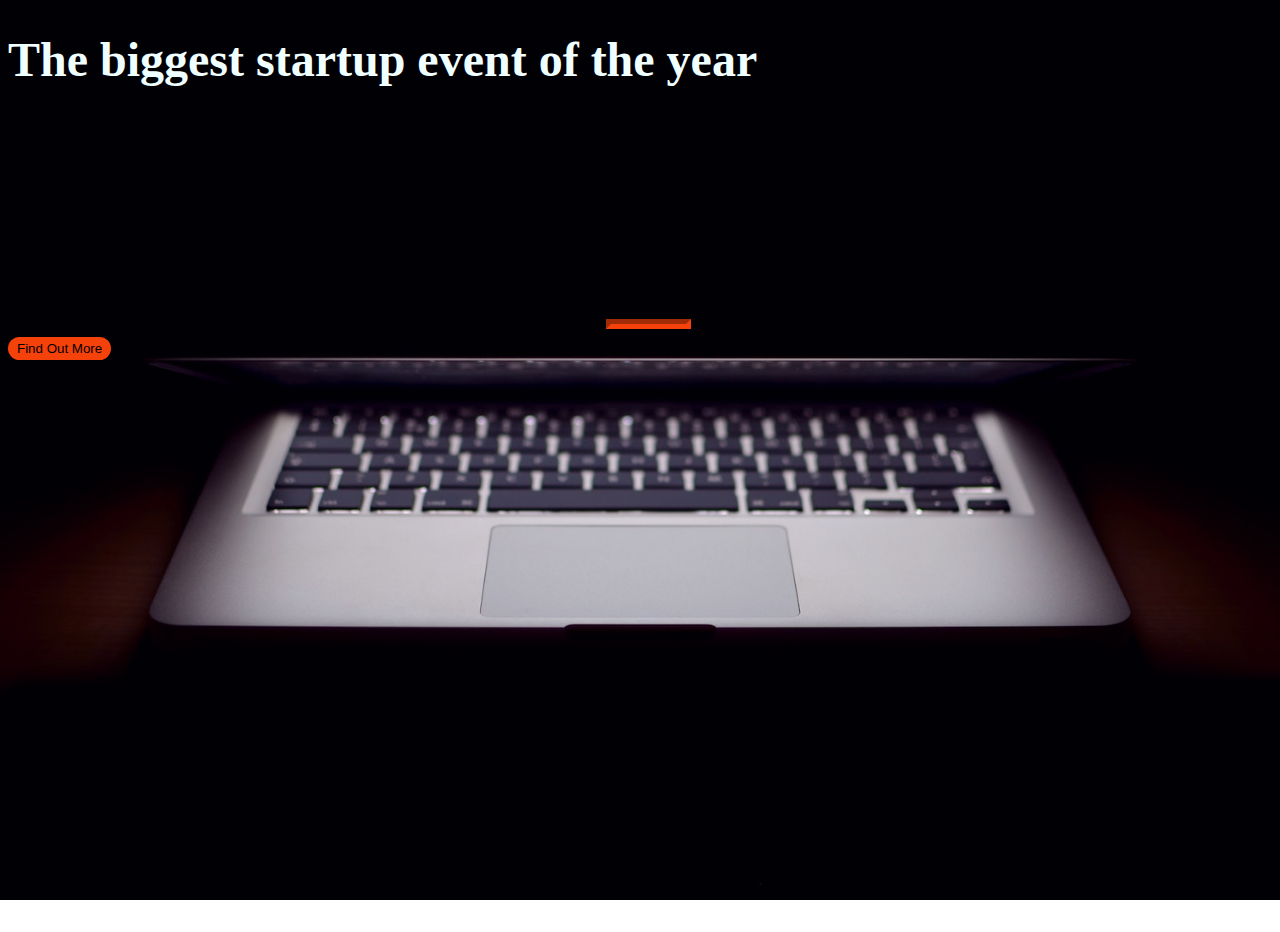
<file: index.html>
<!doctype HTML>
<html>
    <head>
        <title>Startup</title>
        <script src="https://code.jquery.com/jquery-3.5.1.slim.min.js" integrity="sha384-DfXdz2htPH0lsSSs5nCTpuj/zy4C+OGpamoFVy38MVBnE+IbbVYUew+OrCXaRkfj" crossorigin="anonymous"></script>
        <script src="https://cdn.jsdelivr.net/npm/popper.js@1.16.0/dist/umd/popper.min.js" integrity="sha384-Q6E9RHvbIyZFJoft+2mJbHaEWldlvI9IOYy5n3zV9zzTtmI3UksdQRVvoxMfooAo" crossorigin="anonymous"></script>
        <script src="https://stackpath.bootstrapcdn.com/bootstrap/4.5.0/js/bootstrap.min.js" integrity="sha384-OgVRvuATP1z7JjHLkuOU7Xw704+h835Lr+6QL9UvYjZE3Ipu6Tp75j7Bh/kR0JKI" crossorigin="anonymous"></script>
        <link rel="stylesheet" href="https://stackpath.bootstrapcdn.com/bootstrap/4.5.0/css/bootstrap.min.css" integrity="sha384-9aIt2nRpC12Uk9gS9baDl411NQApFmC26EwAOH8WgZl5MYYxFfc+NcPb1dKGj7Sk" crossorigin="anonymous">
        <link rel="stylesheet" href="startup.css">
    </head>
    <body>
        <div class="container d-flex align-items-center h-100">
            <div class="row">
                <header class="text-center col-12">
                <h1 class="text-uppercase">The biggest startup event of the year</h1>
               </header>
               <div class="buffer"></div>
               <section class="text-center col-12">
                <hr>
                <a href="https://forms.gle/cEPmj1NS6QuJPbYu9"><button type="button" class="btn btn-primary btn-lg">Find Out More</button></a>
                </section>
            </div>
        </div>



            

    </body>


</html>
</file>
<file: startup.css>
body,html { 
    width: 100%;
    height: 100%;
    background: url(startup.jpg) no-repeat center center fixed; 
    -webkit-background-size: cover;
    -moz-background-size: cover;
    -o-background-size: cover;
    background-size: cover;
  }
  h1{
      color: azure;
      font-size: 3rem;
  }
  .buffer{
      height: 12rem;
  }
  hr{
      border-color:#f5420a ;
      border-width: 5px;
      max-width: 75px;
  }
  .btn{
      background-color: #f5420a;
      border: solid #f5420a;
      border-radius: 25px;
  }
  .btn:hover{
    background-color: #d63c0c;
    border: solid #d63c0c;
    border-radius: 25px;
  }
</file>
